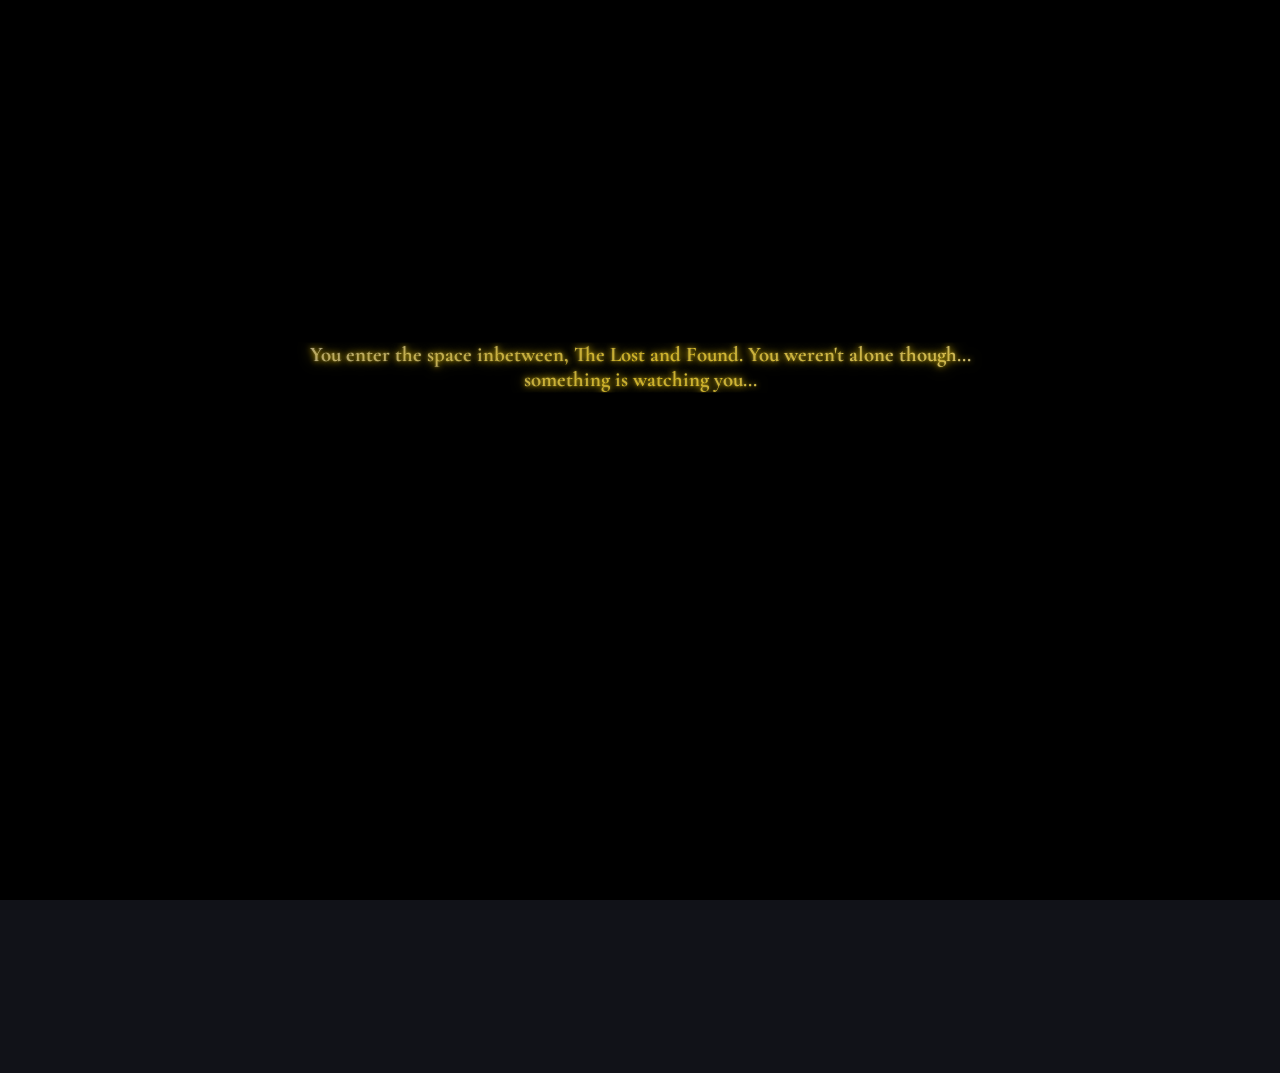
<file: index.html>
<!DOCTYPE html>
<html>
    <head>
        <title>Lost and Found </title>
        <script src="game.js" defer></script>
        <link rel="preconnect" href="https://fonts.googleapis.com">
        <link rel="preconnect" href="https://fonts.gstatic.com" crossorigin>
        <link href="https://fonts.googleapis.com/css2?family=Cormorant+Garamond:wght@400;600;700&display=swap" rel="stylesheet">
        <link rel="stylesheet" href="style.css">
        <meta name="viewport" content="width=device-width, initial-scale=1.0">
    </head>
    <body>
        <div class="void-overlay">
            <p class="void-line void-line-1">You enter the space inbetween, The Lost and Found. You weren't alone though... something is watching you...</p>
            <p class="void-line void-line-2">A whisper as if carried on a breeze of staleness...</p>
            <p class="void-line void-line-3">"Some things are better left lost..."</p>
        </div>
        <div class="page-content faded">
            <nav class="game-menu">
                <a href="#">Home</a>
                <a href="#">Inventory</a>
                <a href="#">Map</a>
                <a href="#">Settings</a>
            </nav>
            <div class="main-panel">
                <h1 id="game-title">Lost and Found</h1>
                <p class="fade-text intro-text narrator-text">Welcome to the Lost and Found!</p>
                <p class="intro-subtext">Search high and low to find all the lost items in this world run by monsters who hunt through sound!</p>
                <button class="start-button"><span>Start Game</span></button>
                <div class="character-row hidden">
                    <button class="character-card selected" id="roger-card">
                        <h2>Roger</h2>
                        <p>High strength, high defense, slow. Excels at breaking boxes.</p>
                    </button>
                    <button class="character-card selected" id="stacy-card">
                        <h2>Stacy</h2>
                        <p>High agility, low defense. Excels at long range scanning.</p>
                    </button>
                </div>
                <img class="story-image hidden" height="300" width="300" src="./images/Dark school.png" alt="dark school hallway with flickering lights"/>
                <button class="continue-button hidden">Continue</button>
                <div class="choice-container hidden">
                    <p class="choice-prompt">Choose your path:</p>
                    <button class="choice-button" data-choice="sneak">Sneak past the monster</button>
                    <button class="choice-button" data-choice="search">Search the lockers</button>
                </div>

                 <div class="roll-result hidden">
                    <p class="roll-text"></p>
                    <p class="roll-message"></p>
                </div>
            </div>
            <ul>
                <li>Tylers left shoe</li>
                <li>Lizzies pet Iguana</li>
                <li>Stevens lost backpack</li>
            </ul>
            <h2>Choose your character</h2>
            <select id="quest-select"></select>
            <button id="set-active-quest">Active Quest</button>
            <p id="active-quest-display">Active Quest: none</p>
            <form id="quest-form">
                <label for="todays-date-input" type="date">Todays date</label>
                <input id="todays-date-input" name="todaysDate" type="date">
                <h3>Name of quest</h3>
                <label for="quest-name-input">Quest Name:</label>
                <input type="text" id="quest-name-input" name="questName" placeholder="Enter quest name">
                <button type="submit">Add Quest</button>
            </form>
            <p id="quest-name-preview">Current quest: [unnamed]</p>
            <ul id="quest-list"></ul>
            <form id="monster-form">
                <label for="monster-name-input">Monster Name:</label>
                <input type="text" id="monster-name-input" name="monsterName" placeholder="Enter monster name">
                <button type="submit">Add Monster</button>
            </form>
            <ul id="monster-list"></ul>
            <ol>
                <li class="quest-step">Talk to janitor about lost items for clues</li>
                <li class="quest-step">check lost and found box</li>
                <li class="quest-step">talk to other students about their lost items</li>
            </ol>
            <footer>
                <p>beta v2.1</p>
            </footer>
        </div>
        </body>
</html>
</file>
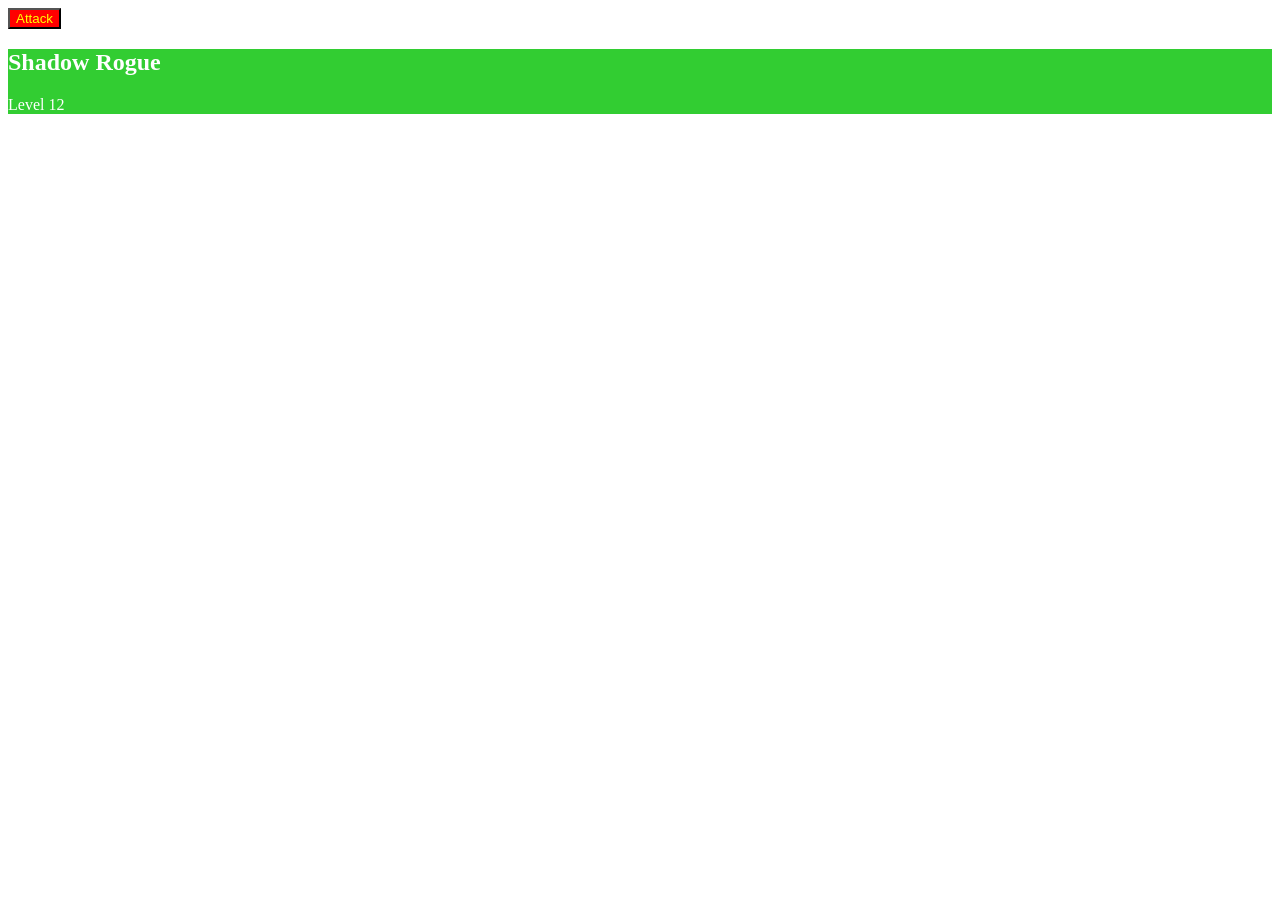
<file: other works/lessonWork.html>
<!-- index.html -->
<!DOCTYPE html>
<html>
  <head>
    <title>Player Card</title>
    <link rel="stylesheet" href="styles.css">
  </head>
  <body>
    <!-- index.html, inside <body> -->
    <button class="attack-button danger-button">Attack</button>
    <div class="player-card">
      <h2 class="player-name">Shadow Rogue</h2>
      <p class="player-level">Level 12</p>
    </div>
  </body>
</html>
</file>
<file: style.css>
:root {
  --bg-page: #111218;
  --bg-panel: #22232c;
  --accent: #ff4d4d;
  --accent-soft: #ffe4a3;
  --text-main: #f5f5f5;
}

html, body {
  margin: 0;
  padding: 0;
  background-color: var(--bg-page);
  color: var(--text-main);
  font-family: "Cormorant Garamond", sans-serif;
}

html {
    background-color: var(--bg-page);
    color: var(--text-main);
    font-family: Arial, sans-serif;
}

h1 {
    font-size: 52px;
    background: linear-gradient(to right, var(--bg-page), #4b0082);
    color: var(--accent-soft);
    text-shadow: 0 0 8px var(--accent);
    text-align: center;
    padding: 20px 0;
    margin: 20px auto;
    max-width: 650px;
    border: 3px solid var(--accent);
    font-family: "Cormorant Garamond", sans-serif;
    font-weight: 700;
}

p {
    font-size: 18px;
    color: var(--text-main);
    background-color: var(--bg-panel);
}

h2{
    font-size: 32px;
    color: var(--text-main);
    background-color: var(--bg-panel);
    text-align: center;
    font-family: "Cormorant Garamond", sans-serif;
    font-weight: 700;
}

.start-button{
   padding: 12px 28px;
    border: 2px solid var(--accent);
    margin: 24px auto;
    display: block;
    background-color: #111;
    color: var(--accent-soft);
    font-size: 20px;
    font-weight: bold;
    letter-spacing: 1px;
    cursor: pointer;
    box-shadow: 0 0 20px var(--accent);
    transition: transform 0.15s ease, box-shadow 0.15s ease, background-color 0.15s ease;
}

.start-button:hover {
    transform: translateY(-2px) scale(1.03);
    box-shadow: 0 0 26px rgba(255, 77, 77, 0.9);
    background-color: #181818;
}

.start-button a {
    color: inherit;
    text-decoration: none;
}

.main-panel p{
    margin: 0 0 12px;
}

.main-panel ul{
    margin: 0 0 16px 20px;
}

.main-panel img.story-image{
    display: block;
    margin: 0 auto;
    margin-top: 8px;
    border: 3px solid var(--bg-page);
}

.main-panel {
  max-width: 700px;
  margin: 20px auto;
  padding: 20px;
  background-color: var(--bg-panel);
  border: 3px solid var(--accent);
  border-radius: 8px;
}

.character-row {
  display: flex;
  justify-content: center;
  gap: 16px; /* space between character cards */
  margin: 20px 0; /* space above and below the row */
}

.character-card {
    background-color: var(--bg-panel);   /* dark card background */
    color: var(--text-main);
  padding: 16px;
  margin: 20px;               /* space inside around text */
  border: 3px solid var(--bg-page);   /* golden frame */
  max-width: 260px;        /* space inside between text and frame */
  text-align: center;           /* space outside between this card and others */        /* no underline on text */
  cursor: pointer;              /* cursor changes to pointer on hover */
  transition: transform 0.15s ease, box-shadow 0.15s ease, border-color 0.15s ease, background-color 0.15s ease;
}

.character-card:hover {
    border-color: var(--accent);
    box-shadow: 0 0 18px rgba(255, 77, 77, 0.6);
    background-color: rgba(25, 15,55, 0.95);
}
.character-card.selected {
    outline: none;
    border-color: lime;
    box-shadow: 0 0 24px lime;
    transform: scale(1.08);
    animation: strobe-pulse 2.2s ease-in-out infinite;
}

@keyframes strobe-pulse {
    0% { box-shadow: 0 0 8px lime;}
    50% { box-shadow: 0 0 30px rgba(0, 255, 0, 0.9);}
    100% { box-shadow: 0 0 8px lime;}
}
.game-menu {
  background-color: var(--bg-page);
  padding: 10px 20px;
  display: flex;
  justify-content: space-between;
  max-width: 600px;
  margin: 0 auto;
}

.game-menu a {
    color: var(--text-main);
    text-decoration: none;
    font-family: sans-serif;
}

.fade-text {
    transition: opacity 0.7s ease;
    opacity: 1;
}

.fade-text,
.intro-subtext,
.start-button,
.character-row {
    transition: opacity 0.7s ease;
}

.fade-out{
    opacity: 0;
}

#quest-list li {
  cursor: pointer;
   box-shadow: 0 0 10px rgba(0, 0, 0, 0.5);
    display: flex;
    width: fit-content;
    align-items: flex-start;
    justify-content: flex-start;
    height: fit-content;
    background: linear-gradient(to right, rgba(0, 0, 0, 0.5), rgba(255, 9, 9, 0.94));
    padding: 8px 12px;
    margin-bottom: 8px;
    border-radius: 5px 25px 5px 25px;
}

.done {
    text-decoration: line-through;
    cursor: not-allowed;
}

#active-quest-display {
  margin-top: 12px;
  padding: 8px 12px;
  border-radius: 6px;
  background-color: var(--bg-panel);
  color: var(--accent); /* golden highlight */
  font-weight: bold;
  width: fit-content;
  height: fit-content;
  background: radial-gradient(circle, var(--bg-page) 0%, var(--accent-soft) 75%);
}

.hidden {
    display: none !important;
}

.void-overlay {
    position: fixed;
    inset: 0;
    background-color: #000;
    color: #f5f5f5;
    display: flex;
    flex-direction: column;
    justify-content: center;
    align-items: center;
    gap: 16px;
    font-size: 1.3rem;
    text-align: center;
    z-index: 999;
    opacity: 1;
    transition: opacity 1s ease;
}

.void-line {
    max-width: 700px;
    font-size: 1.3rem;
    font-weight: 600;
    /* gold gradient text */
    background: linear-gradient(90deg, #c0c0c0, #ffd700, #ffea8a);
    -webkit-background-clip: text;
    background-clip: text;
    color: transparent;

     /* outline + glow */
    text-shadow:
    0 0 6px rgba(255, 215, 0, 0.9),
    0 0 14px rgba(255, 215, 0, 0.6),
    0 0 2px rgba(131, 121, 121, 0.852);

    opacity: 0;
    transform: translateY(8px);
    /* start fully hidden with a "right-to-left" mask */
    clip-path: inset(0 100% 0 0);
    transition:
    opacity 1.2s ease,
    transform 1.2s ease,
    clip-path 1.4s ease;
}

.void-line.show {
    opacity: 1;
    transform: translateY(0);
     /* reveal from right (100%) to left (0%) */
    clip-path: inset(0 0 0 0);
}

.void-overlay.hidden {
    pointer-events: none;
    opacity: 0;
}

.narrator-text {
    margin-top: 16px;
    font-size: 1.1rem;
}

.page-content {
    opacity: 1;
    transition: opacity 1s ease;
}

.page-content.faded {
    opacity: 0;
}
</file>
<file: other works/styles.css>
/* styles.css */
.player-card {
  background-color: limegreen;
  color: white;
}
/* styles.css */
.attack-button {
  background-color: blue;
  color: white;
}

/* Later in the file */
.danger-button {
  background-color: red;
  color: yellow;
}
</file>
